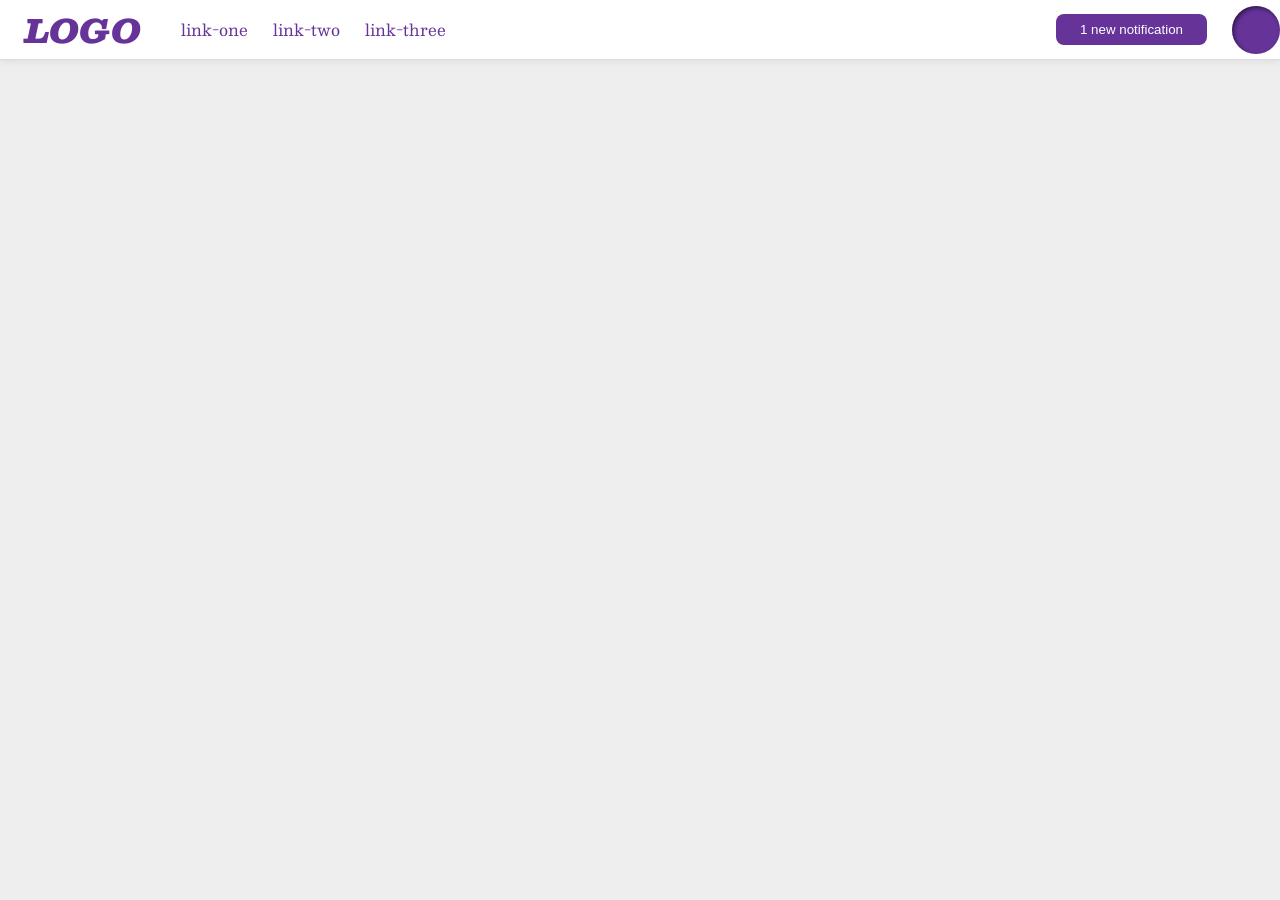
<file: foundations/flex/03-flex-header-2/index.html>
<!DOCTYPE html>
<html lang="en">
  <head>
    <meta charset="UTF-8">
    <meta http-equiv="X-UA-Compatible" content="IE=edge">
    <meta name="viewport" content="width=device-width, initial-scale=1.0">
    <title>Flex Header 2</title>
    <link rel="stylesheet" href="style.css">
  </head>
  <body>
    <div class="header">
      <div class="left-panel">
        <div class="logo">
          LOGO
        </div>
        <ul class="links">
          <li><a href="https://google.com">link-one</a></li>
          <li><a href="https://google.com">link-two</a></li>
          <li><a href="https://google.com">link-three</a></li>
        </ul>
      </div>

      <div class="right-panel">
        <button class="notifications">
          1 new notification
        </button>
        <div class="profile-image"></div>
      </div>
    </div>
  </body>
</html>
</file>
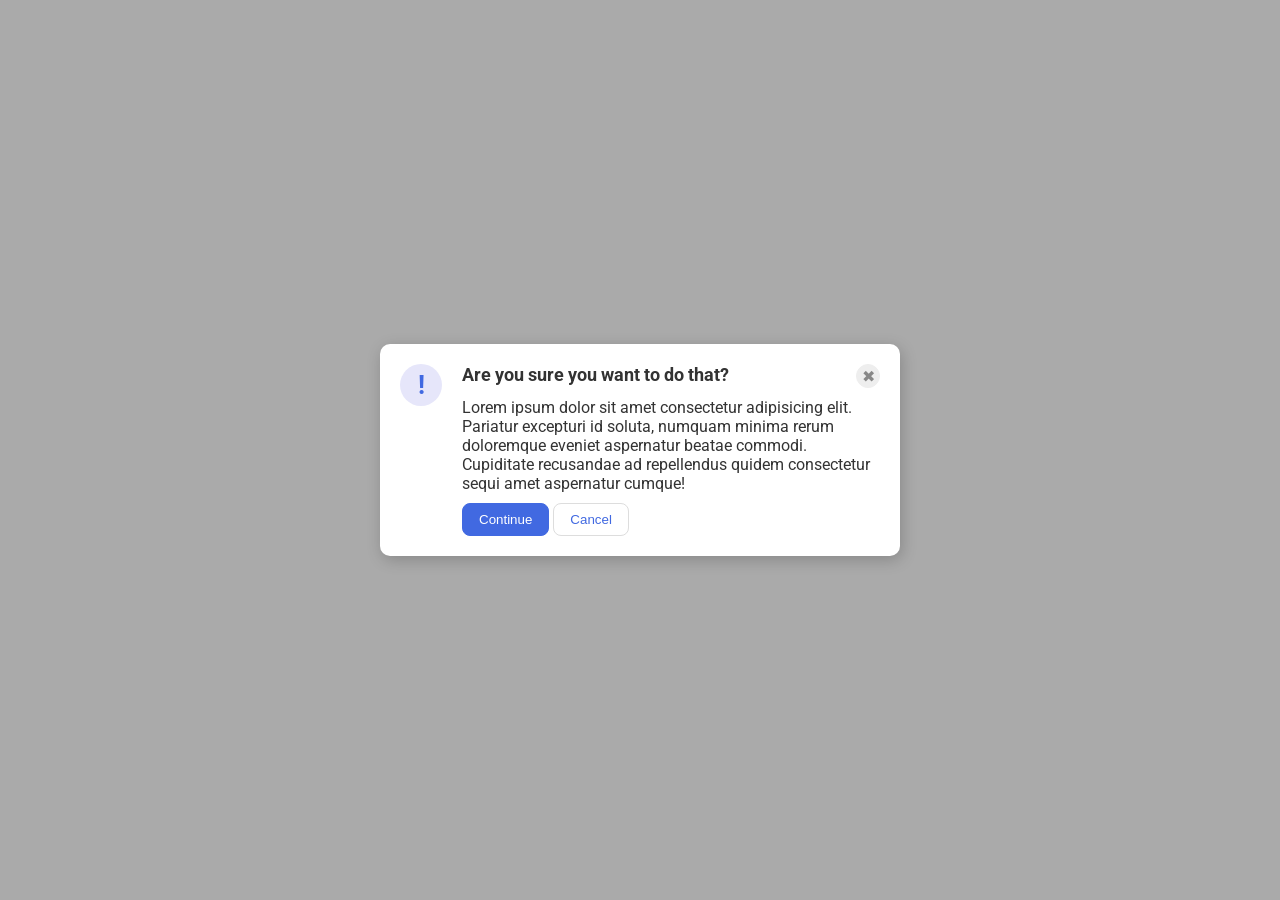
<file: foundations/flex/05-flex-modal/index.html>
<!DOCTYPE html>
<html lang="en">
  <head>
    <meta charset="UTF-8">
    <meta http-equiv="X-UA-Compatible" content="IE=edge">
    <meta name="viewport" content="width=device-width, initial-scale=1.0">
    <link rel="stylesheet" href="style.css">
    <title>Modal</title>
  </head>
  <body>
    <div class="modal">
      <div class="icon-div">
        <div class="icon">!</div>
      </div>
      <div class="info-div">
        <div class="header-div">
          <div class="header">Are you sure you want to do that?</div>
          <button class="close-button">✖</button>
        </div>
        <div class="text">Lorem ipsum dolor sit amet consectetur adipisicing elit. Pariatur excepturi id soluta, numquam minima rerum doloremque eveniet aspernatur beatae commodi. Cupiditate recusandae ad repellendus quidem consectetur sequi amet aspernatur cumque!</div>
        <div class="buttons-div">
          <button class="continue">Continue</button>
          <button class="cancel">Cancel</button>
        </div>
      </div>
    </div>
  </body>
</html>
</file>
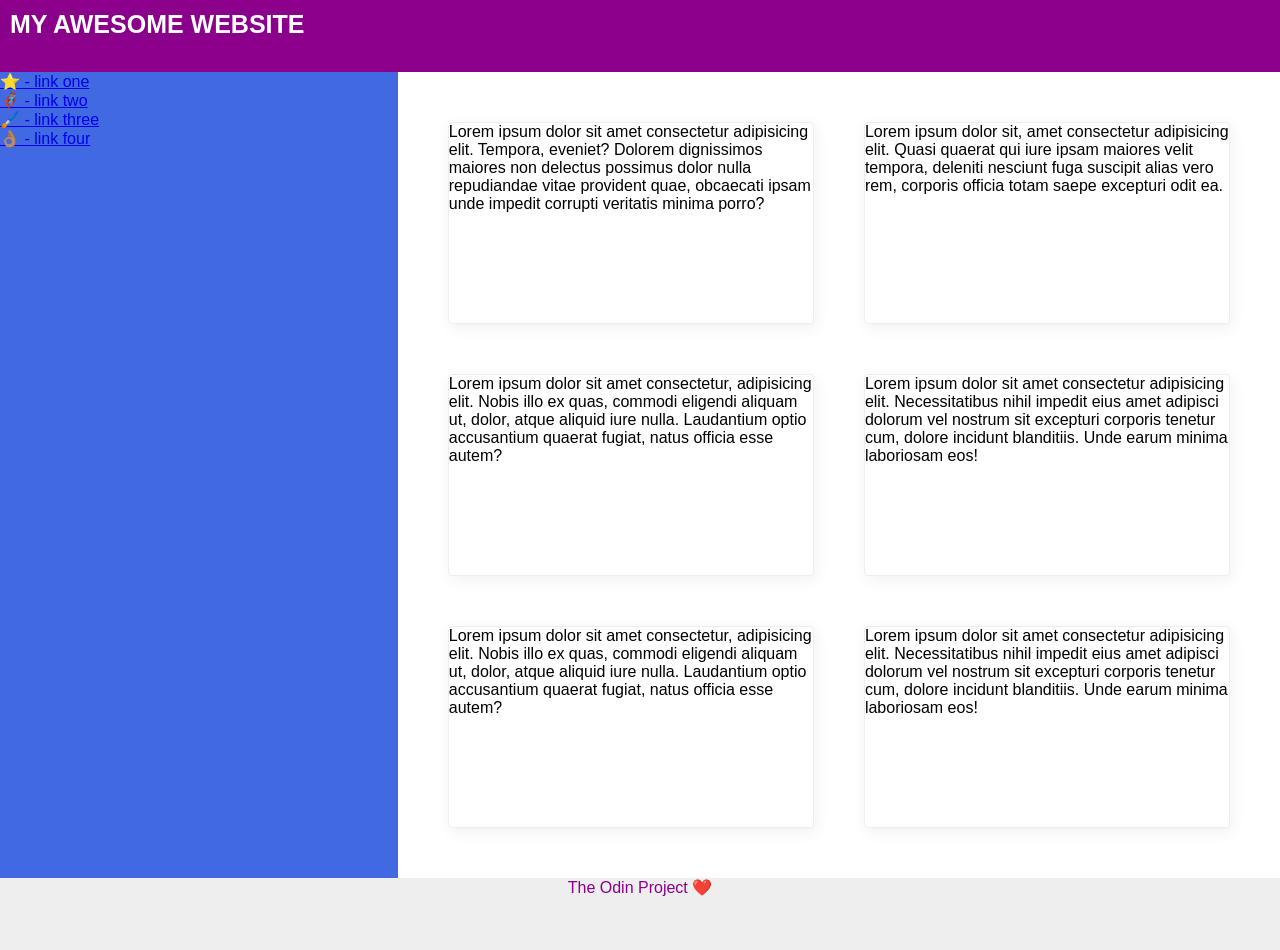
<file: foundations/flex/07-flex-layout-2/index.html>
<!DOCTYPE html>
<html lang="en">
  <head>
    <meta charset="UTF-8">
    <meta http-equiv="X-UA-Compatible" content="IE=edge">
    <meta name="viewport" content="width=device-width, initial-scale=1.0">
    <title>The Holy Grail</title>
    <link rel="stylesheet" href="style.css">
  </head>
  <body>
    <div class="whole-page">
      <div class="header">
        MY AWESOME WEBSITE
      </div>
      
      <div class="content-div">
        <div class="sidebar">
          <ul>
            <li><a href="#">⭐ - link one</a></li>
            <li><a href="#">🦸🏽‍♂️ - link two</a></li>
            <li><a href="#">🖌️ - link three</a></li>
            <li><a href="#">👌🏽 - link four</a></li>
          </ul>
        </div>

        <div class="main-content-div">
          <div class="card">Lorem ipsum dolor sit amet consectetur adipisicing elit. Tempora, eveniet? Dolorem dignissimos maiores non delectus possimus dolor nulla repudiandae vitae provident quae, obcaecati ipsam unde impedit corrupti veritatis minima porro?</div>
          <div class="card">Lorem ipsum dolor sit, amet consectetur adipisicing elit. Quasi quaerat qui iure ipsam maiores velit tempora, deleniti nesciunt fuga suscipit alias vero rem, corporis officia totam saepe excepturi odit ea.</div>
          <div class="card">Lorem ipsum dolor sit amet consectetur, adipisicing elit. Nobis illo ex quas, commodi eligendi aliquam ut, dolor, atque aliquid iure nulla. Laudantium optio accusantium quaerat fugiat, natus officia esse autem?</div>
          <div class="card">Lorem ipsum dolor sit amet consectetur adipisicing elit. Necessitatibus nihil impedit eius amet adipisci dolorum vel nostrum sit excepturi corporis tenetur cum, dolore incidunt blanditiis. Unde earum minima laboriosam eos!</div>
          <div class="card">Lorem ipsum dolor sit amet consectetur, adipisicing elit. Nobis illo ex quas, commodi eligendi aliquam ut, dolor, atque aliquid iure nulla. Laudantium optio accusantium quaerat fugiat, natus officia esse autem?</div>
          <div class="card">Lorem ipsum dolor sit amet consectetur adipisicing elit. Necessitatibus nihil impedit eius amet adipisci dolorum vel nostrum sit excepturi corporis tenetur cum, dolore incidunt blanditiis. Unde earum minima laboriosam eos!</div>
        </div>
      </div>

      <div class="footer">
        The Odin Project ❤️
      </div>
    </div>
  </body>
</html>
</file>
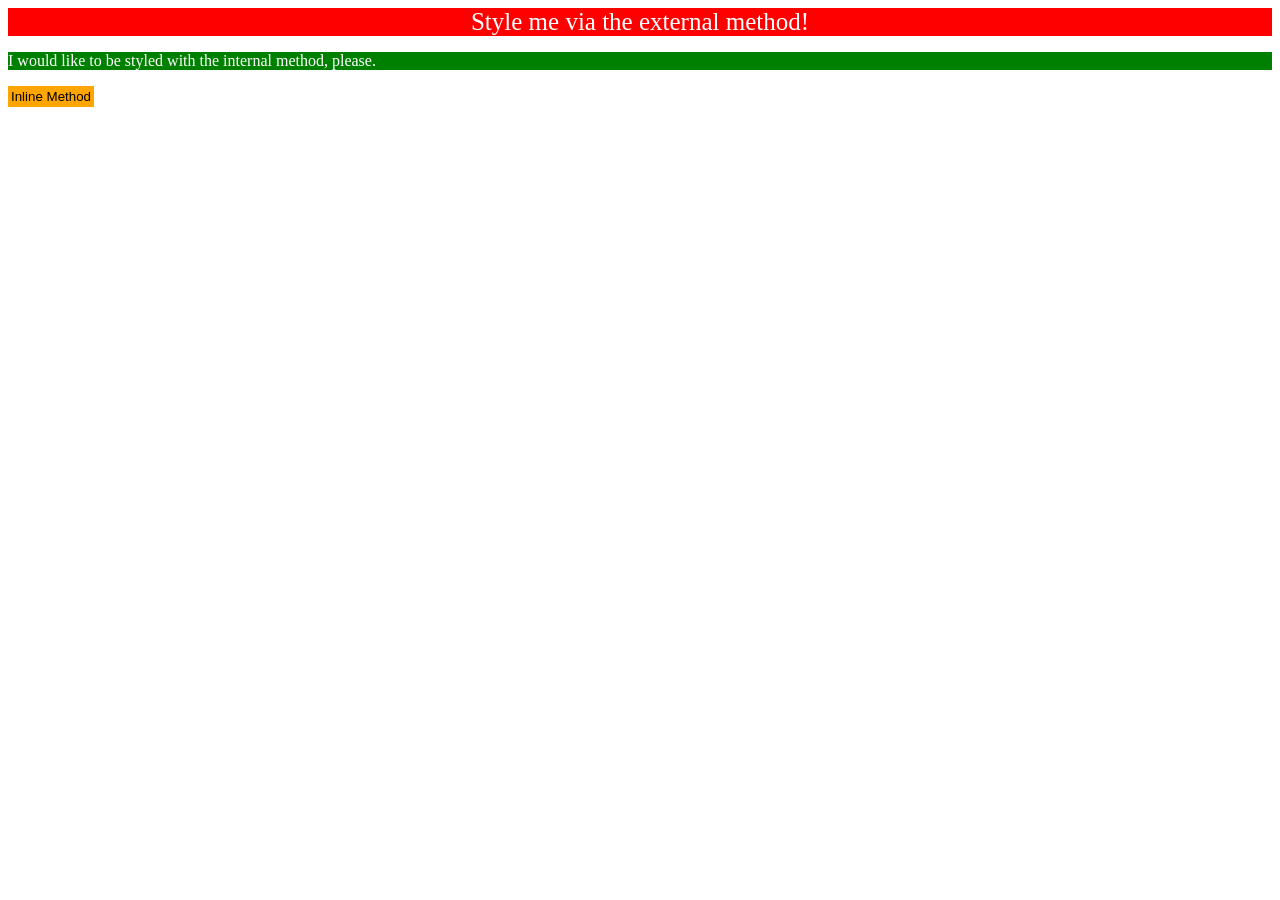
<file: foundations/intro-to-css/01-css-methods/index.html>
<!DOCTYPE html>
<html lang="en">
  <head>
    <meta charset="UTF-8">
    <meta http-equiv="X-UA-Compatible" content="IE=edge">
    <meta name="viewport" content="width=device-width, initial-scale=1.0">
    <title>Methods for Adding CSS</title>
    <style>
      p {
        background-color: green;
        color: white;
      }
    </style>
    <link rel="stylesheet" href="style.css">
  </head>
  <body>
    <div>Style me via the external method!</div>
    <p>I would like to be styled with the internal method, please.</p>
    <button style="
    background-color: orange;
    border: none;
    padding: 3px;">Inline Method</button>
  </body>
</html>
</file>
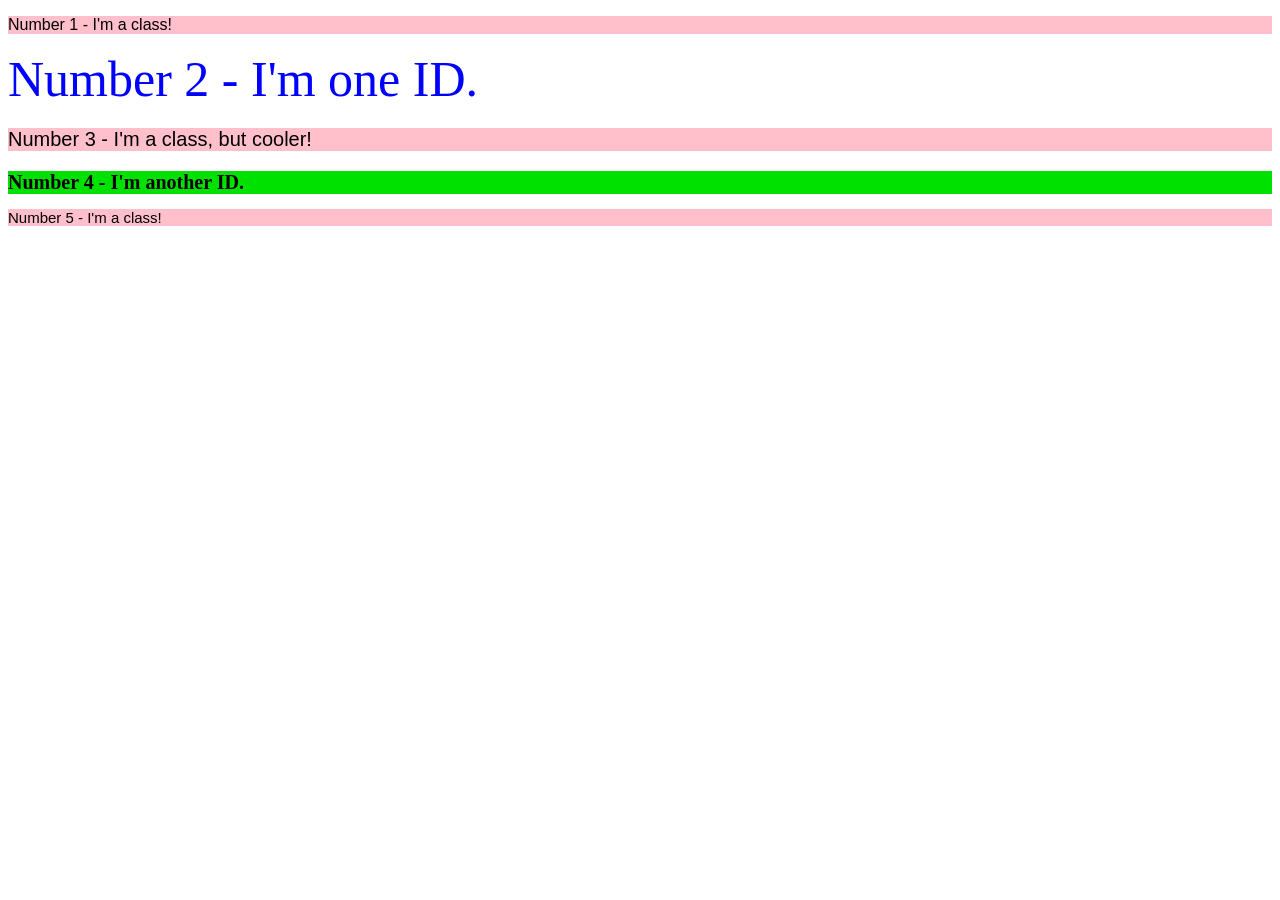
<file: foundations/intro-to-css/02-class-id-selectors/index.html>
<!DOCTYPE html>
<html lang="en">
  <head>
    <meta charset="UTF-8">
    <meta http-equiv="X-UA-Compatible" content="IE=edge">
    <meta name="viewport" content="width=device-width, initial-scale=1.0">
    <title>Class and ID Selectors</title>
    <link rel="stylesheet" href="style.css">
  </head>
  <body>
    <p class="number1">Number 1 - I'm a class!</p>
    <div id="number2">Number 2 - I'm one ID.</div>
    <p class="number3">Number 3 - I'm a class, but cooler!</p>
    <div id="number4">Number 4 - I'm another ID.</div>
    <p class="number5">Number 5 - I'm a class!</p>
  </body>
</html>
</file>
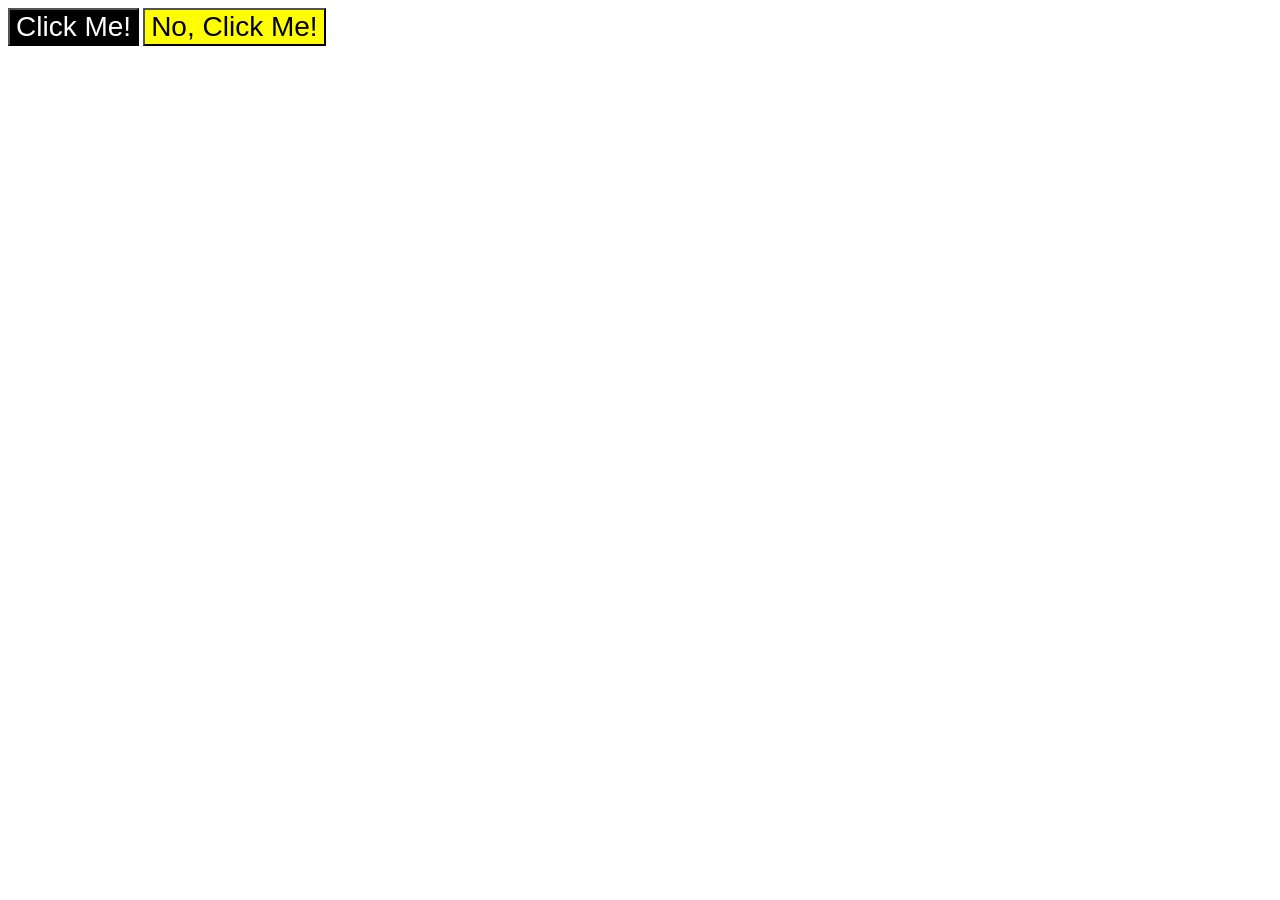
<file: foundations/intro-to-css/03-grouping-selectors/index.html>
<!DOCTYPE html>
<html lang="en">
  <head>
    <meta charset="UTF-8">
    <meta http-equiv="X-UA-Compatible" content="IE=edge">
    <meta name="viewport" content="width=device-width, initial-scale=1.0">
    <title>Grouping Selectors</title>
    <link rel="stylesheet" href="style.css">
  </head>
  <body>
    <button class="first-button">Click Me!</button>
    <button class="second-button">No, Click Me!</button>
  </body>
</html>
</file>
<file: foundations/flex/03-flex-header-2/style.css>
/* this is some magical font-importing.  
you'll learn about it later. */
@import url('https://fonts.googleapis.com/css2?family=Besley:ital,wght@0,400;1,900&display=swap');

body {
  margin: 0;
  background: #eee;
  font-family: Besley, serif;
}

.header {
  background: white;
  border-bottom: 1px solid #ddd;
  box-shadow: 0 0 8px rgba(0,0,0,.1);
  display: flex;
  justify-content: space-between;
  align-items: center;
}

.profile-image {
  background: rebeccapurple;
  box-shadow: inset 2px 2px 4px rgba(0,0,0,.5);
  border-radius: 50%;
  width: 48px;
  height: 48px;
}

.logo {
  color: rebeccapurple;
  font-size: 32px;
  font-weight: 900;
  font-style: italic;
  padding-left: 25px;
}

button {
  border: none;
  border-radius: 8px;
  background: rebeccapurple;
  color: white;
  padding: 8px 24px;
  flex-shrink: 0px;
}

a {
  /* this removes the line under our links */
  text-decoration: none;
  color: rebeccapurple;
}

ul {
  list-style-type: none;
  display: flex;
  gap: 25px;
}


.left-panel, .right-panel{
  display: flex;
  align-items: center;
}

.right-panel{
  flex-shrink: 0px;
  gap: 25px;
}
</file>
<file: foundations/flex/05-flex-modal/style.css>
@import url('https://fonts.googleapis.com/css2?family=Roboto:wght@400;700&display=swap');

html, body {
  height: 100%;
}

body {
  font-family: Roboto, sans-serif;
  margin: 0;
  background: #aaa;
  color: #333;
  /* I'll give you this one for free lol */
  display: flex;
  align-items: center;
  justify-content: center;
}

.modal {
  background: white;
  width: 480px;
  border-radius: 10px;
  box-shadow: 2px 4px 16px rgba(0,0,0,.2);
  display: flex;
  padding: 20px;
  gap: 20px;
  justify-content: center;
}

.icon {
  color: royalblue;
  font-size: 26px;
  font-weight: 700;
  background: lavender;
  width: 42px;
  height: 42px;
  border-radius: 50%;
  display: flex;
  align-items: center;
  justify-content: center;
}

.close-button {
  background: #eee;
  border-radius: 50%;
  color: #888;
  font-weight: 400;
  font-size: 16px;
  height: 24px;
  width: 24px;
  display: flex;
  align-items: center;
  justify-content: center;
  border: 1px solid #eee;
  padding: 0;
}

button {
  cursor: pointer;
  padding: 8px 16px;
  border-radius: 8px;
}

button.continue {
  background: royalblue;
  border: 1px solid royalblue;
  color: white;
}

button.cancel {
  background: white;
  border: 1px solid #ddd;
  color: royalblue;
}

.info-div{
  display: flex;
  flex-direction: column;
  gap: 10px;
}

.header{
  font-weight: bold;
  font-size: 18px;
}

.header-div{
  display: flex;
  justify-content: space-between;
}
</file>
<file: foundations/flex/07-flex-layout-2/style.css>
body {
  font-family: -apple-system, BlinkMacSystemFont, 'Segoe UI', Roboto, Oxygen, Ubuntu, Cantarell, 'Open Sans', 'Helvetica Neue', sans-serif;
  margin: 0;
  min-height: 100vh;
}

.header {
  height: 72px;
  background: darkmagenta;
  color: white;
  font-family: Arial;
  padding: 10px;
  box-sizing:border-box;
  font-size: 25px;
  font-weight: bold;
}

.footer {
  height: 72px;
  background: #eee;
  color: darkmagenta;
  display: flex;
  justify-content: center;
}

.sidebar {
  flex: 300px;
  background: royalblue;
  box-sizing: border-box;
}

.card {
  border: 1px solid #eee;
  box-shadow: 2px 4px 16px rgba(0,0,0,.06);
  border-radius: 4px;
}

.whole-page{
  display: flex;
  flex-direction: column;
}

ul{
  padding: 0px;
  margin: 0px;
}

.content-div{
  display: flex;
}

.main-content-div{
  display: grid;
  grid-template-columns: 1fr 1fr;
  gap: 50px;
  margin: 50px;
  flex: 8; 
}

.card{
  height: 200px;
}
</file>
<file: foundations/intro-to-css/01-css-methods/style.css>
div{
    background-color: red;
    color: white;
    font-size: 25px;
    text-align: center;
    font-weight: 700px;
}
</file>
<file: foundations/intro-to-css/02-class-id-selectors/style.css>
/* Add CSS Styling */

.number1{
    background-color: pink;
    font-family:Arial, Helvetica, sans-serif
}

#number2{
    color: blue;
    font-size: 50px;
}

.number3{
    background-color: pink;
    font-family:Arial, Helvetica, sans-serif;
    font-size: 20px;
}

#number4{
    background-color: rgb(0, 225, 0);
    font-family: 'Times New Roman', Times, serif;
    font-size: 20px;
    font-weight: bold;
}

.number5{
    background-color: pink;
    font-family: Arial, Helvetica, sans-serif;
    font-size: 15px;
}
</file>
<file: foundations/intro-to-css/03-grouping-selectors/style.css>
/* Add CSS Styling */
.first-button{
    background-color: black;
    color: white;
}

.second-button{
    background-color: yellow;
}

.first-button, 
.second-button{
    font-family: Helvetica,'Times New Roman', serif;
    font-size: 28px;
}
</file>
